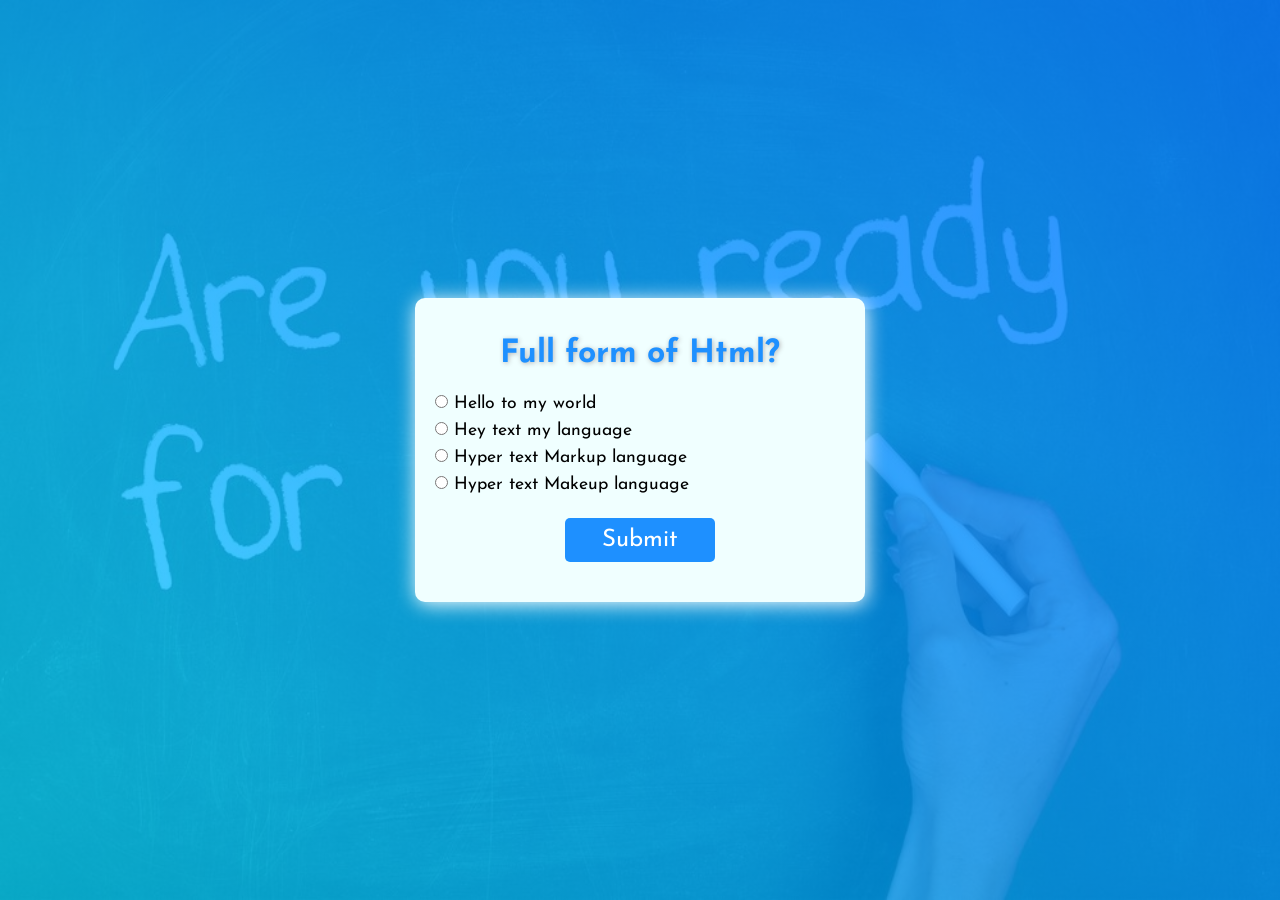
<file: devops-day-1/quiz-app-master/quiz-app-master/index.html>
<!DOCTYPE html>
<html lang="en">
  <head>
    <meta charset="UTF-8" />
    <meta name="viewport" content="width=device-width, initial-scale=1.0" />
    <meta http-equiv="X-UA-Compatible" content="ie=edge" />
    <meta name="description" content="Quiz for developers" />
    <link rel="shortcut icon" href="favicon.ico" type="image/x-icon" />
    <link rel="stylesheet" href="style.css" />
    <script defer src="script.js"></script>
    <title>Quiz App</title>
  </head>
  <body>
    <section id="Content">
      <div id="ContentWrapper">
        <h2></h2>
        <ul>
          <li>
            <input type="radio" name="option" id="answer1" class="answer" />
            <label id="option1"></label>
          </li>

          <!-- break for good understanding -->

          <li>
            <input type="radio" name="option" id="answer2" class="answer" />
            <label id="option2"></label>
          </li>

          <li>
            <input type="radio" name="option" id="answer3" class="answer" />
            <label id="option3"></label>
          </li>

          <li>
            <input type="radio" name="option" id="answer4" class="answer" />
            <label id="option4"></label>
          </li>

          <!-- break for good understanding -->
        </ul>
        <div id="SubmitButton">
          <button class="btn" type="submit">Submit</button>
        </div>
        <div id="ShowScore" class="ScoreArea"></div>
      </div>
    </section>
  </body>
</html>
</file>
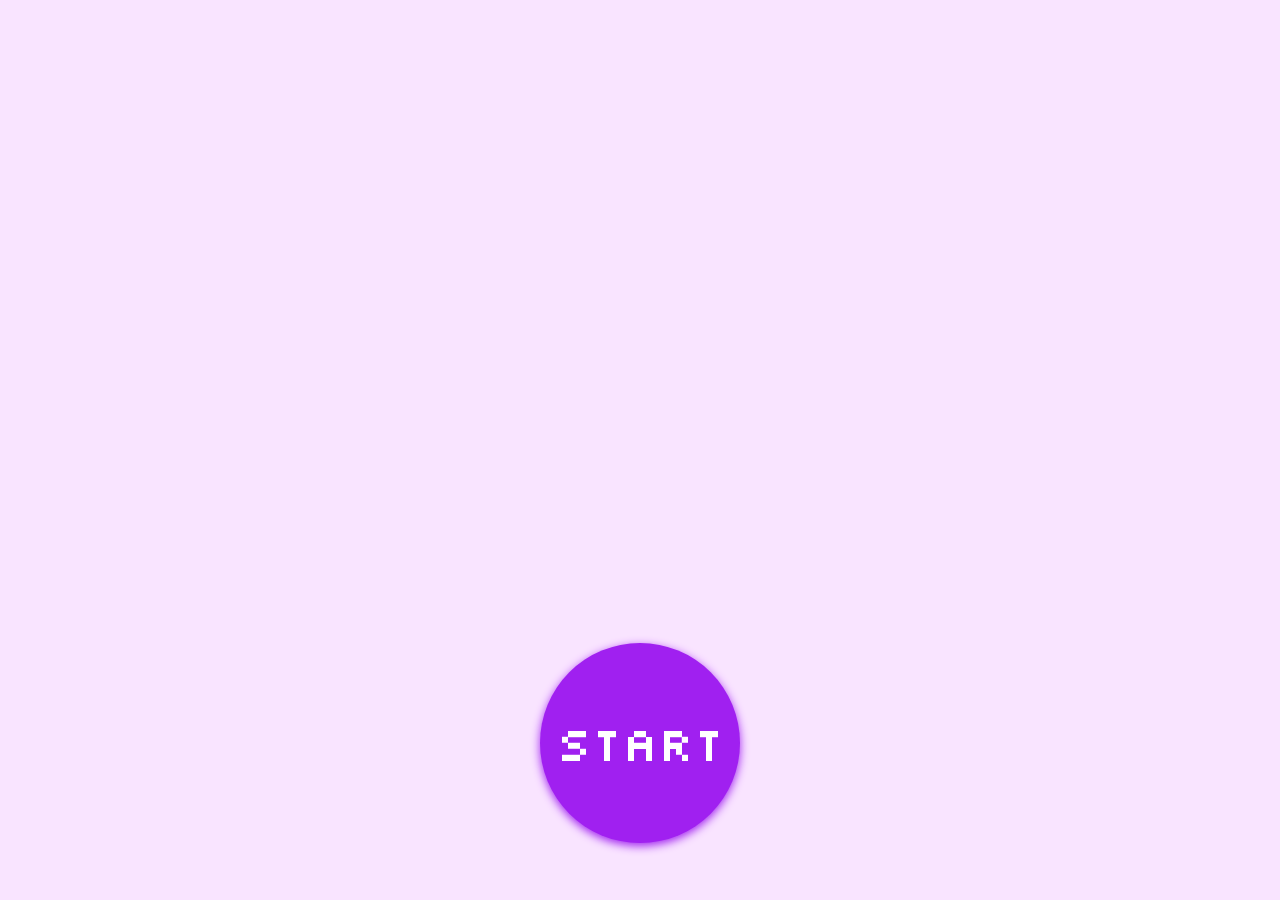
<file: devops-day-1/RockPaperScissors-main/RockPaperScissors-main/index.html>
<!DOCTYPE html>
<html lang="tr">
<head>
    <meta charset="UTF-8">
    <meta http-equiv="X-UA-Compatible" content="IE=edge">
    <meta name="viewport" content="width=device-width, initial-scale=1.0">
    <link rel="stylesheet" href="https://fonts.googleapis.com/css?family=Silkscreen">
    <title>Rock | Paper | Scissors</title>
    <link rel="stylesheet" href="style.css">
    <script src="script.js"></script>
</head>
<body onload="loadGame()">
    <div class="container">
        <div class="left">
            <span id="op-1" class="option">&#9994;</span>
            <span id="op-2" class="option">&#9995;</span>
            <span id="op-3" class="option">&#9996;</span>
        </div>
        <div class="right">
            <span id="op-4" class="option">&#9994;</span>
            <span id="op-5" class="option">&#9995;</span>
            <span id="op-6" class="option">&#9996;</span>
        </div>
    </div>
    <div class="bottom">
        <button onclick="play()">Start</button>
    </div>
</body>
</html>
</file>
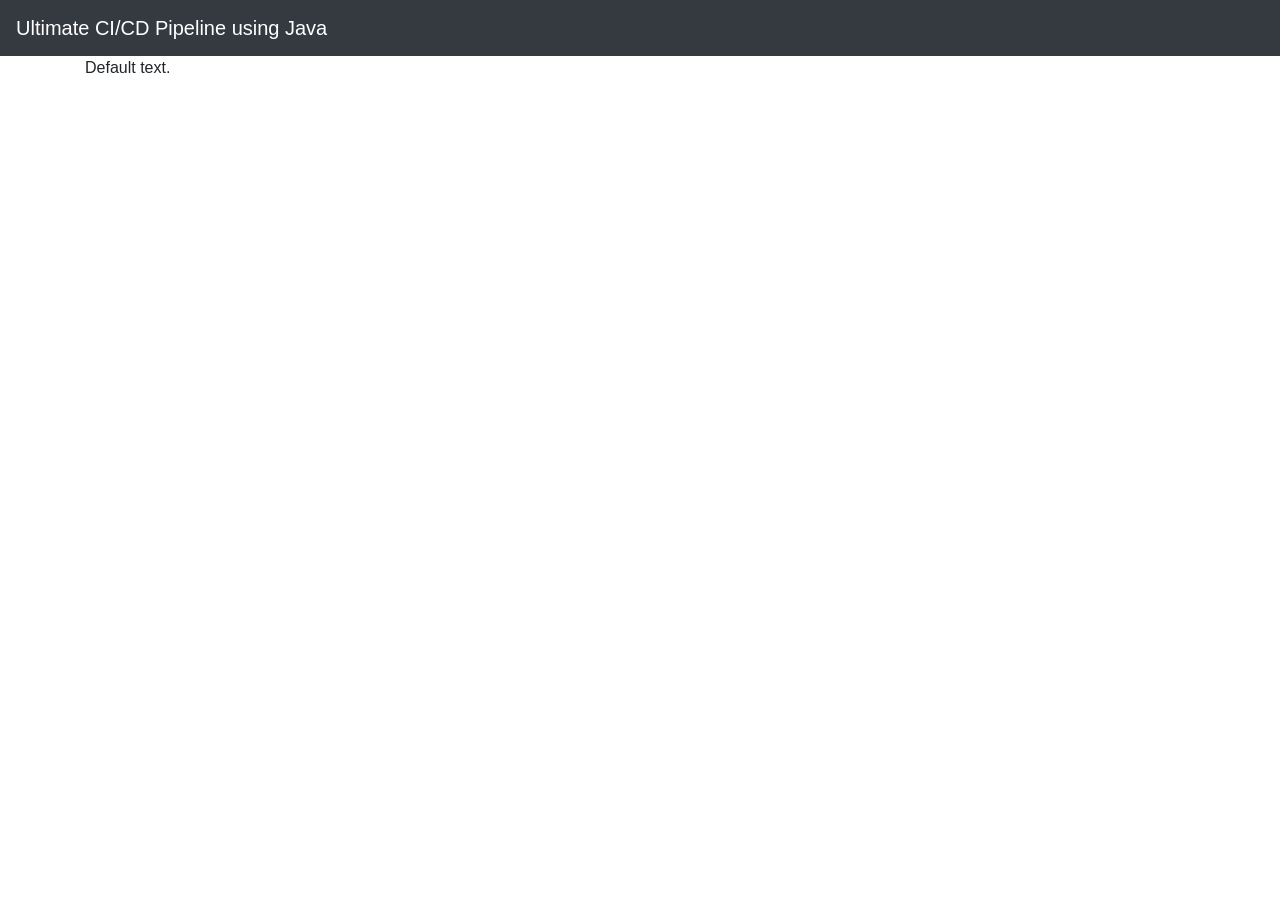
<file: devops-day-6/java-maven-sonar-argocd-helm-k8s/spring-boot-app/src/main/resources/templates/index.html>
<!DOCTYPE html>
<html lang="en" xmlns:th="http://www.thymeleaf.org">
<head>
    <meta charset="utf-8">
    <link rel="stylesheet" href="https://stackpath.bootstrapcdn.com/bootstrap/4.4.1/css/bootstrap.min.css"/>
    <link data-th-href="@{/css/main.css?{id}(id=${timestamp})}" rel="stylesheet">
    <title>CI/CD Master Class By Abhishek Veeramalla</title>
</head>
<body>

<nav class="navbar navbar-expand-md navbar-dark bg-dark fixed-top">
    <a class="navbar-brand" href="#">Ultimate CI/CD Pipeline using Java</div></a>
</nav>

<main role="main" class="container">
    <div class="starter-template">
        <h1 th:text="${title}">Default title.</h1>
        <p th:text="${msg}">Default text.</p>
    </div>
</main>

<script data-th-src="@{/js/main.js}"></script>
</body>

</html>
</file>
<file: devops-day-1/quiz-app-master/quiz-app-master/style.css>
@import url("https://fonts.googleapis.com/css2?family=Josefin+Sans&display=swap");
* {
  margin: 0;
  padding: 0;
  -webkit-box-sizing: border-box;
          box-sizing: border-box;
  font-family: 'Josefin Sans', sans-serif;
}

#Content {
  height: 100vh;
  display: -ms-grid;
  display: grid;
  place-items: center;
  background: linear-gradient(45deg, rgba(0, 204, 255, 0.726), rgba(0, 110, 255, 0.836)), url(./img/Bg.jpg);
  background-position: center;
  background-size: 100% 100%;
  background-attachment: fixed;
}

#Content #ContentWrapper {
  width: 450px;
  background: azure;
  padding: 30px 0px;
  border-radius: 10px;
  -webkit-box-shadow: 1px 2px 20px white;
          box-shadow: 1px 2px 20px white;
}

#Content #ContentWrapper h2 {
  font-size: 2rem;
  padding: 10px 0px;
  color: dodgerblue;
  text-shadow: 1px 1px 5px #b6b6b6;
  text-align: center;
}

#Content #ContentWrapper ul {
  padding: 10px 20px;
  margin: auto;
}

#Content #ContentWrapper ul li {
  list-style: none;
  padding: 5px 0px;
  font-size: 1.1rem;
}

#Content #ContentWrapper ul li input {
  cursor: pointer;
}

#Content #ContentWrapper #SubmitButton {
  text-align: center;
}

#Content #ContentWrapper #SubmitButton .btn {
  padding: 10px 20px;
  font-size: 1.5rem;
  display: inline-block;
  min-width: 150px;
  text-align: center;
  margin: 10px auto;
  background: dodgerblue;
  color: white;
  outline: none;
  border: none;
  cursor: pointer;
  border-radius: 5px;
  position: relative;
  overflow: hidden;
  -webkit-transition: 0.3s;
  transition: 0.3s;
  z-index: 1;
}

#Content #ContentWrapper #SubmitButton .btn:focus {
  -webkit-transform: scale(1.1);
          transform: scale(1.1);
  -webkit-box-shadow: 1px 2px 10px #525252;
          box-shadow: 1px 2px 10px #525252;
}

#Content #ContentWrapper #SubmitButton .btn:before {
  content: '';
  position: absolute;
  top: 0;
  left: 0;
  width: 100%;
  height: 100%;
  background: #00e1ff;
  border-radius: 5px;
  -webkit-transition: 0.3s;
  transition: 0.3s;
  z-index: -1;
  -webkit-transform: translateX(-100%);
          transform: translateX(-100%);
}

#Content #ContentWrapper #SubmitButton .btn:hover:before {
  -webkit-transform: translateX(0);
          transform: translateX(0);
}

#Content #ContentWrapper #ShowScore {
  width: 90%;
  margin: 15px auto;
  padding: 20px 10px;
  background: #cfd5d7;
  color: white;
  border-radius: 5px;
  -webkit-box-shadow: 0px 2px 10px #424242;
          box-shadow: 0px 2px 10px #424242;
  color: black;
  text-align: center;
}

#Content #ContentWrapper #ShowScore .btn {
  padding: 10px 20px;
  font-size: 1.5rem;
  display: inline-block;
  min-width: 150px;
  text-align: center;
  margin: 10px auto;
  background: dodgerblue;
  color: white;
  outline: none;
  border: none;
  cursor: pointer;
  border-radius: 5px;
  position: relative;
  overflow: hidden;
  -webkit-transition: 0.3s;
  transition: 0.3s;
  z-index: 1;
}

#Content #ContentWrapper #ShowScore .btn:focus {
  -webkit-transform: scale(1.1);
          transform: scale(1.1);
  -webkit-box-shadow: 1px 2px 10px #525252;
          box-shadow: 1px 2px 10px #525252;
}

#Content #ContentWrapper #ShowScore .btn:before {
  content: '';
  position: absolute;
  top: 0;
  left: 0;
  width: 100%;
  height: 100%;
  background: #00e1ff;
  border-radius: 5px;
  -webkit-transition: 0.3s;
  transition: 0.3s;
  z-index: -1;
  -webkit-transform: translateX(-100%);
          transform: translateX(-100%);
}

#Content #ContentWrapper #ShowScore .btn:hover:before {
  -webkit-transform: translateX(0);
          transform: translateX(0);
}

#Content #ContentWrapper .ScoreArea {
  display: none;
}

@media screen and (max-width: 768px) {
  * {
    cursor: default !important;
  }
  #ContentWrapper {
    width: 50vw !important;
  }
  #ContentWrapper h2 {
    font-size: 1.5rem !important;
  }
  #ContentWrapper #SubmitButton button {
    font-size: 1.2rem !important;
  }
}

@media screen and (max-width: 615px) {
  #ContentWrapper {
    width: 60vw !important;
  }
}

@media screen and (max-width: 493px) {
  #ContentWrapper {
    width: 70vw !important;
  }
}

@media screen and (max-width: 413px) {
  #ContentWrapper {
    width: 80vw !important;
  }
}

@media screen and (max-width: 390px) {
  #ContentWrapper {
    width: 90vw !important;
  }
}

@media screen and (max-width: 321px) {
  #ContentWrapper {
    width: 97vw !important;
  }
}
/*# sourceMappingURL=style.css.map */
</file>
<file: devops-day-1/RockPaperScissors-main/RockPaperScissors-main/style.css>
body {
    box-sizing: border-box;
    margin: 0;
    padding: 0;
    background-color: rgb(249, 228, 255);
    font-family: "Silkscreen", sans-serif;
}

.container {
    display: flex;
    height: 75vh;
    align-items: center;
}

.option{
    font-size: 256px;
    border-radius: 50%;
    text-align: center;
}

.left, .right{
    display: flex;
    width: 50%;
    justify-content: center;
}

.bottom button{
    border-color: transparent;
    font-family: "Silkscreen";
    width: 100%;
    max-width: 256px;
    box-shadow: 0 3px 10px #A020F0;
    height: 200px;
    width: 200px;
    border: 0;
    border-radius: 50%;
    background-color: #a020f0;
    color: #fff;
    font-size: 48px;
    text-align: center;
}

.bottom button:hover{
    box-shadow: none;
    width: 250px;
    height: 250px;
}

.bottom {
    display: flex;
    justify-content: center;
    align-items: center;
    height: 15vh;
}
</file>
